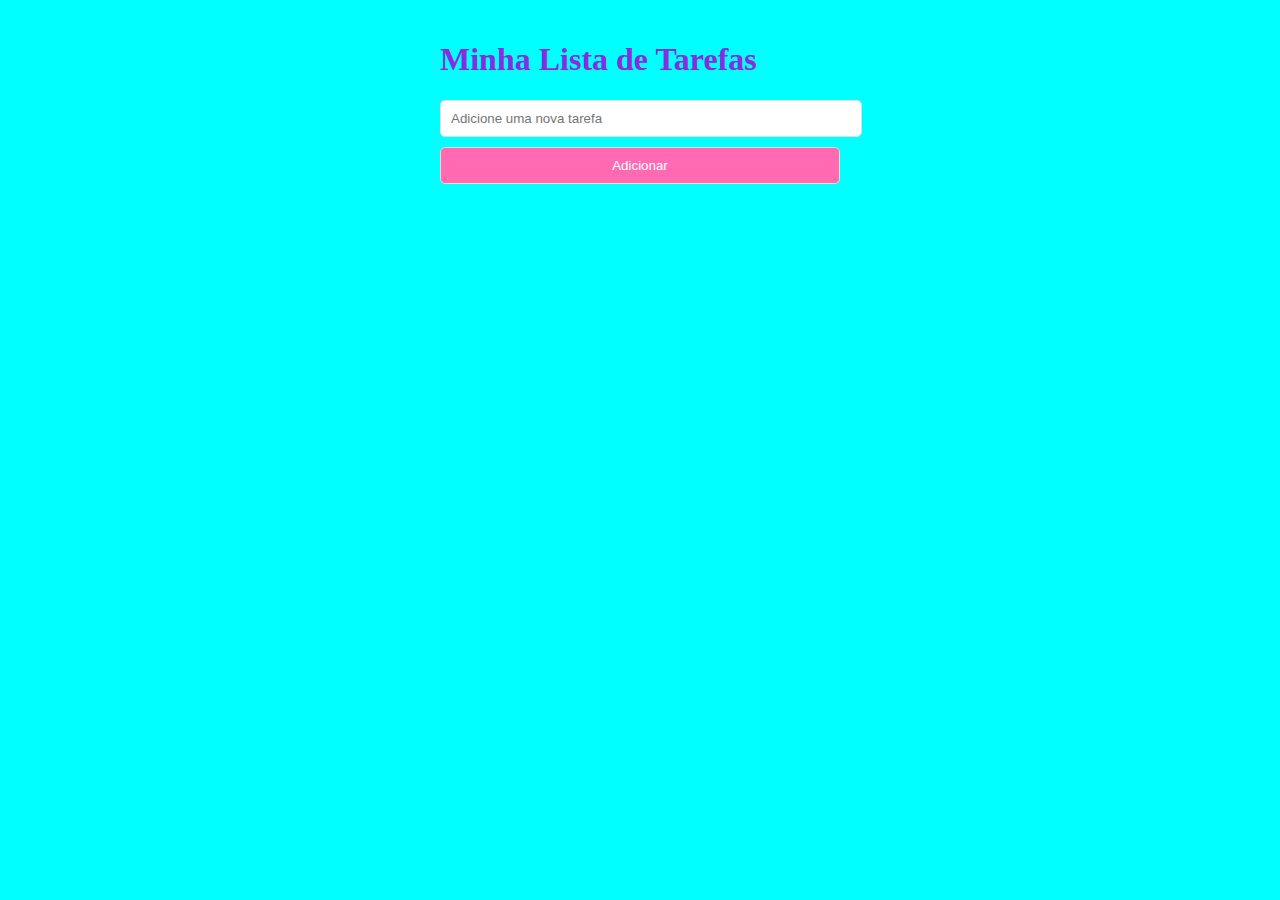
<file: index.html>
<!DOCTYPE html>
<html lang="en">
<head>
    <meta charset="UTF-8">
    <meta name="description" content="Lista de tarefas com manipulação do DOM e eventos">
    <meta name="keywords" content="HTML, CSS, JavaScript, SEO">
    <meta name="author" content="Fernanda Linhares">
    <meta name="viewport" content="width=device-width, initial-scale=1.0">
    <title>Lista de tarefas</title>
    <link rel="stylesheet" href="styles.css">
</head>
<body>
    <div class="container">
        <header></header>
        <h1>Minha Lista de Tarefas</h1>
        <input type="text"id="tarefaInput" placeholder="Adicione uma nova tarefa">
        <button id="adicionarTarefa">Adicionar</button>
        <ul id="listaDeTarefas"></ul>
    </div>
    <script>

        document.getElementById('adicionarTarefa').addEventListener("click",function(){
            var input= document.getElementById('tarefaInput')
            var novaTarefa=input.value.trim();
            if(novaTarefa.length){
                var lista = document.getElementById('listaDeTarefas');
                var item =document.createElement('li');
                item.textContent =novaTarefa;
                item.addEventListener('click',function(){
                    item.classList.toogle('done')
                });
                lista.appendChild(item);
                input.value= '';
            }else{
                alert('Digite uma tarefa')
            }
        });

        document.getElementById('tarefaInput').addEventListener('keyPress',function(e){
            if(e.keyCode == 'Enter'){
                document.getElementById('adicionarTarefa'.click())
            }
        });
        

    </script>
</body>
</html>
</file>
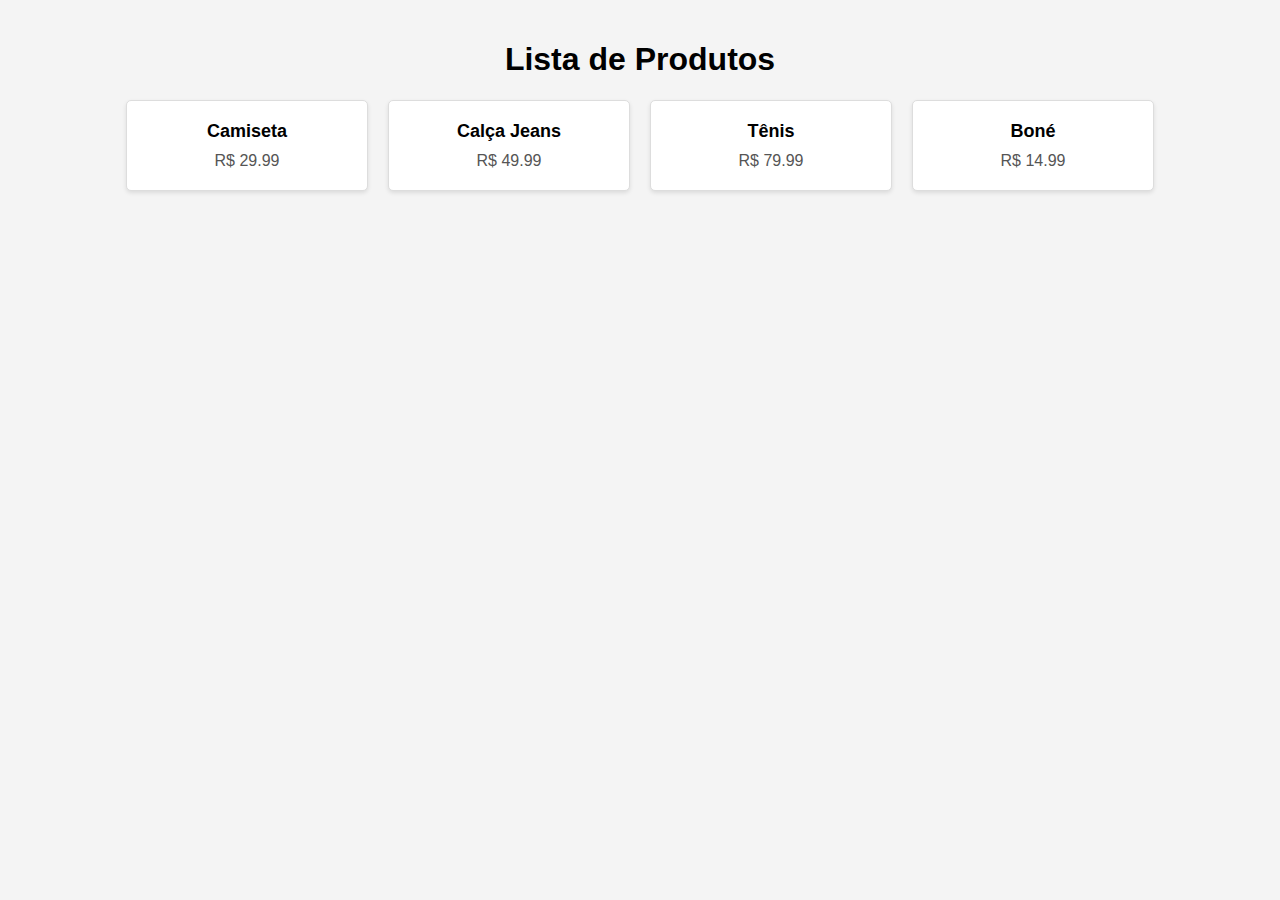
<file: renderizando.html>
<!DOCTYPE html>
<html lang="en">
<head>
    <meta charset="UTF-8">
    <meta name="viewport" content="width=device-width, initial-scale=1.0">
    <title>Lista de produtos</title>
    <link rel="stylesheet" href="renderizando.css">
</head>
<body>
    <h1>Lista de Produtos</h1>
    <div id="product-list"></div>
    <script src="renderizando.js"></script>
</body>
</html>
</file>
<file: styles.css>
body{
    font-family: Cambria, Cochin, Georgia, Times, 'Times New Roman', serif;
    background-color: aqua;
    margin: 0;
    padding: 20px;
    display:flex;
    justify-content: center;
}

.container{
    width: 400px;

   
}


h1{
    color:blueviolet

}

input, button{
    width: 100%;;
    padding: 10px;
    margin-bottom: 10px;
    border-radius: 5px;
    border:1px solid #ddd;
}

button{
    background-color: #FF6AB3;
    color:white;
    cursor: pointer;
}

button:hover{
    background-color: #FF85C0;  
}

ul{
    list-style: none;
    padding: 0;

}

li{
    background-color: #fff;
    margin-top: 5px;
    padding: 10px;
    border-radius: 5px;
    cursor:pointer;
}

li.done{
    text-decoration: line-through;
    color:#ccc
}
</file>
<file: renderizando.css>
body {
    font-family: Arial, sans-serif;
    margin: 0;
    padding: 20px;
    background-color: #f4f4f4;
}

h1 {
    text-align: center;
}

#product-list {
    display: flex;
    flex-wrap: wrap;
    justify-content: center;
    gap: 20px;
}

.product {
    background-color: #fff;
    border: 1px solid #ddd;
    border-radius: 5px;
    padding: 20px;
    text-align: center;
    width: 200px;
    box-shadow: 0 2px 4px rgba(0, 0, 0, 0.1);
}

.product h2 {
    font-size: 18px;
    margin: 0 0 10px;
}

.product p {
    font-size: 16px;
    color: #555;
    margin: 0;
}
</file>
